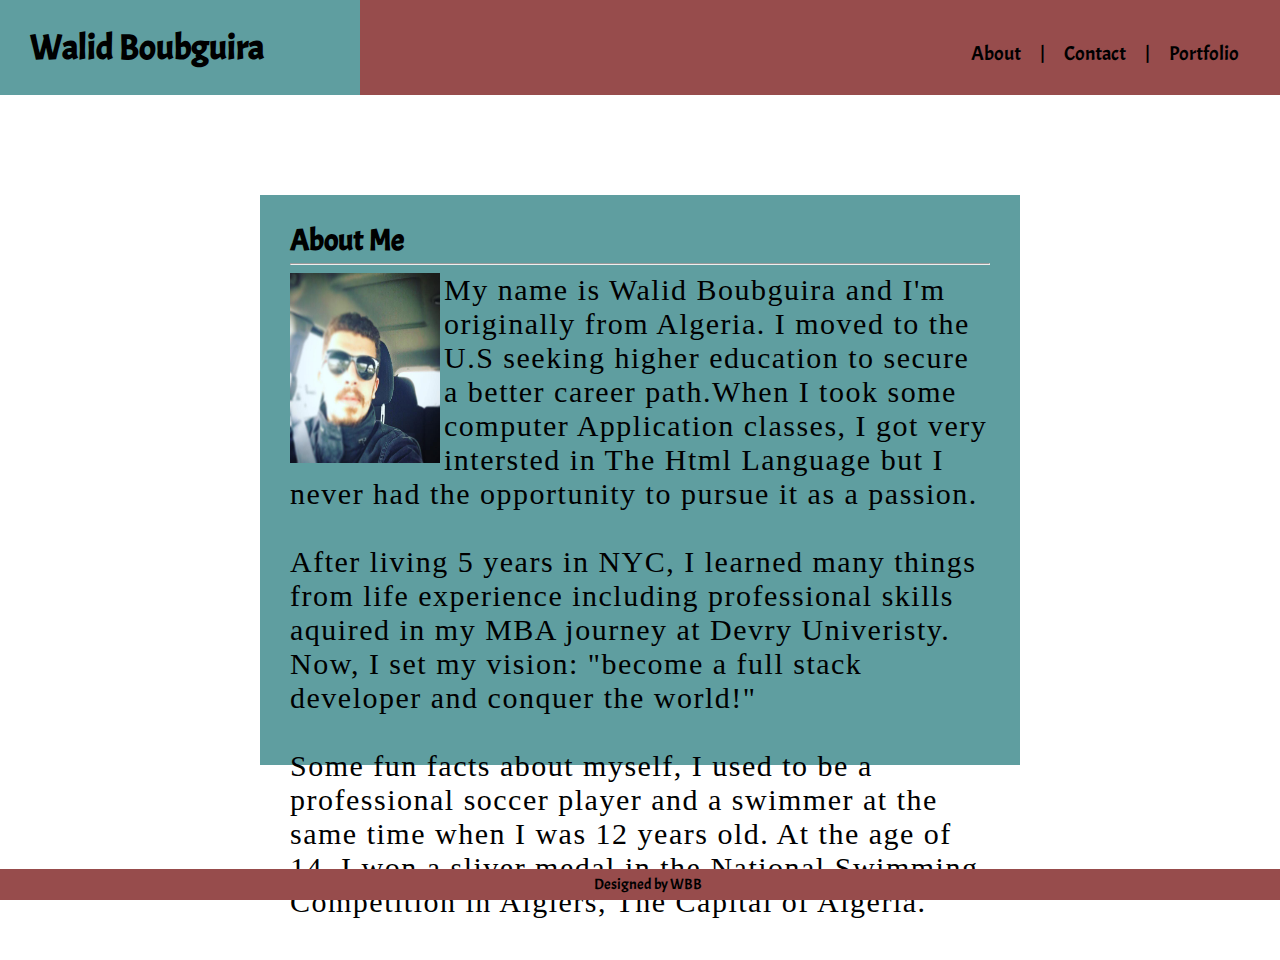
<file: index.html>
<!DOCTYPE html>
<html lang="en-us">
    <head>

        <title>Walid's Portfolio</title>
         <meta name="viewport" content="width=device-width, initial-scale=1">
        <link rel="stylesheet" href="assets/css/reset.css">
        <link rel="stylesheet" href="assets\css\style.css">
        <link href="https://fonts.googleapis.com/css?family=Acme|Just+Another+Hand" rel="stylesheet">
    </head>

    <body>
    <div class="top">
          <header>Walid Boubguira</header>
       <div class="navigation-bar">
            

            <a href="index.html">About</a> |
            <a href="contact.html">Contact</a> |
            <a href="portfolio.html">Portfolio</a>
      
</div>
    </div>
    <div class="content">
    
        <section id="heart">

<h1>About Me</h1>

<hr>

<img src="assets\images\imgabt.jpg" alt="Walid Boubguira">

<article>

<p>   My name is Walid Boubguira and I'm originally from Algeria. I moved to the U.S seeking higher education to secure a better career path.When I took some computer Application classes, I got very intersted in The Html Language but I never had the opportunity to pursue it as a passion.</p>
<br>
<p>   After living 5 years in NYC, I learned many things from life experience including professional skills aquired in my MBA journey at Devry Univeristy.  Now, I set my vision: "become a full stack developer and conquer the world!"</p>
<br>
<p>  Some fun facts about myself, I used to be a professional soccer player and a swimmer at the same time when I was 12 years old. At the age of 14, I won a sliver medal in the National Swimming Competition in Algiers, The Capital of Algeria. </p>

</article>

</section>

</div>

<footer>
    <div class="foot">Designed by WBB</div>
</footer>

    </body>
    </html>
</file>
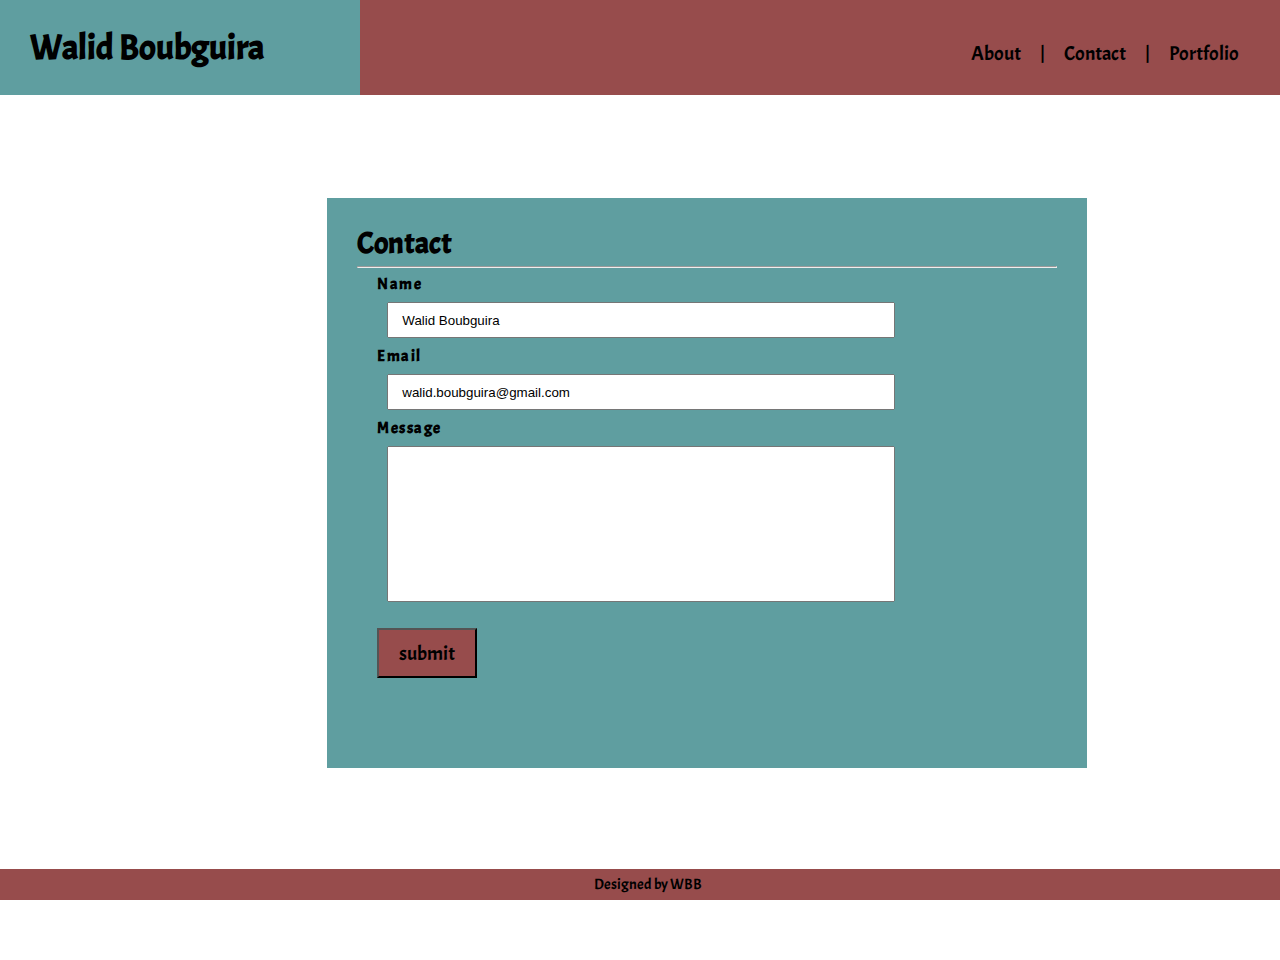
<file: contact.html>
<!DOCTYPE html>
<html lang="en">

<head>
  <title>Contact Sheet</title>
  <meta name="viewport" content="width=device-width, initial-scale=1">
  <link rel="stylesheet" href="assets/css/reset.css">
  <link rel="stylesheet" href="assets\css\style.css">
  <link href="https://fonts.googleapis.com/css?family=Acme|Just+Another+Hand" rel="stylesheet">
</head>

<body>
  <div class="top">
    <header>Walid Boubguira</header>

    <div class="navigation-bar">
      <nav>
        <a href="index.html">About</a> |
        <a href="contact.html">Contact</a> |
        <a href="portfolio.html">Portfolio</a>
      </nav>
    </div>
  </div>
  <div calss="content">

    <section id="contact">
      <h1>Contact</h1>

      <hr>

      <form>
        Name
        <br>
        <input class="name" type="text" name="name" value="   Walid Boubguira">
        <br> Email
        <br>
        <input class="email" type="text" name="email" value="   walid.boubguira@gmail.com">
        <br> Message
        <br>
        <input class="message" type="text" value="">
        <br>
        <br>

        <input class="submit" type="submit" value="submit">
      </form>
    </section>
  </div>

  <footer>
    <div class="foot">Designed by WBB</div>
  </footer>
</body>

</html>
</file>
